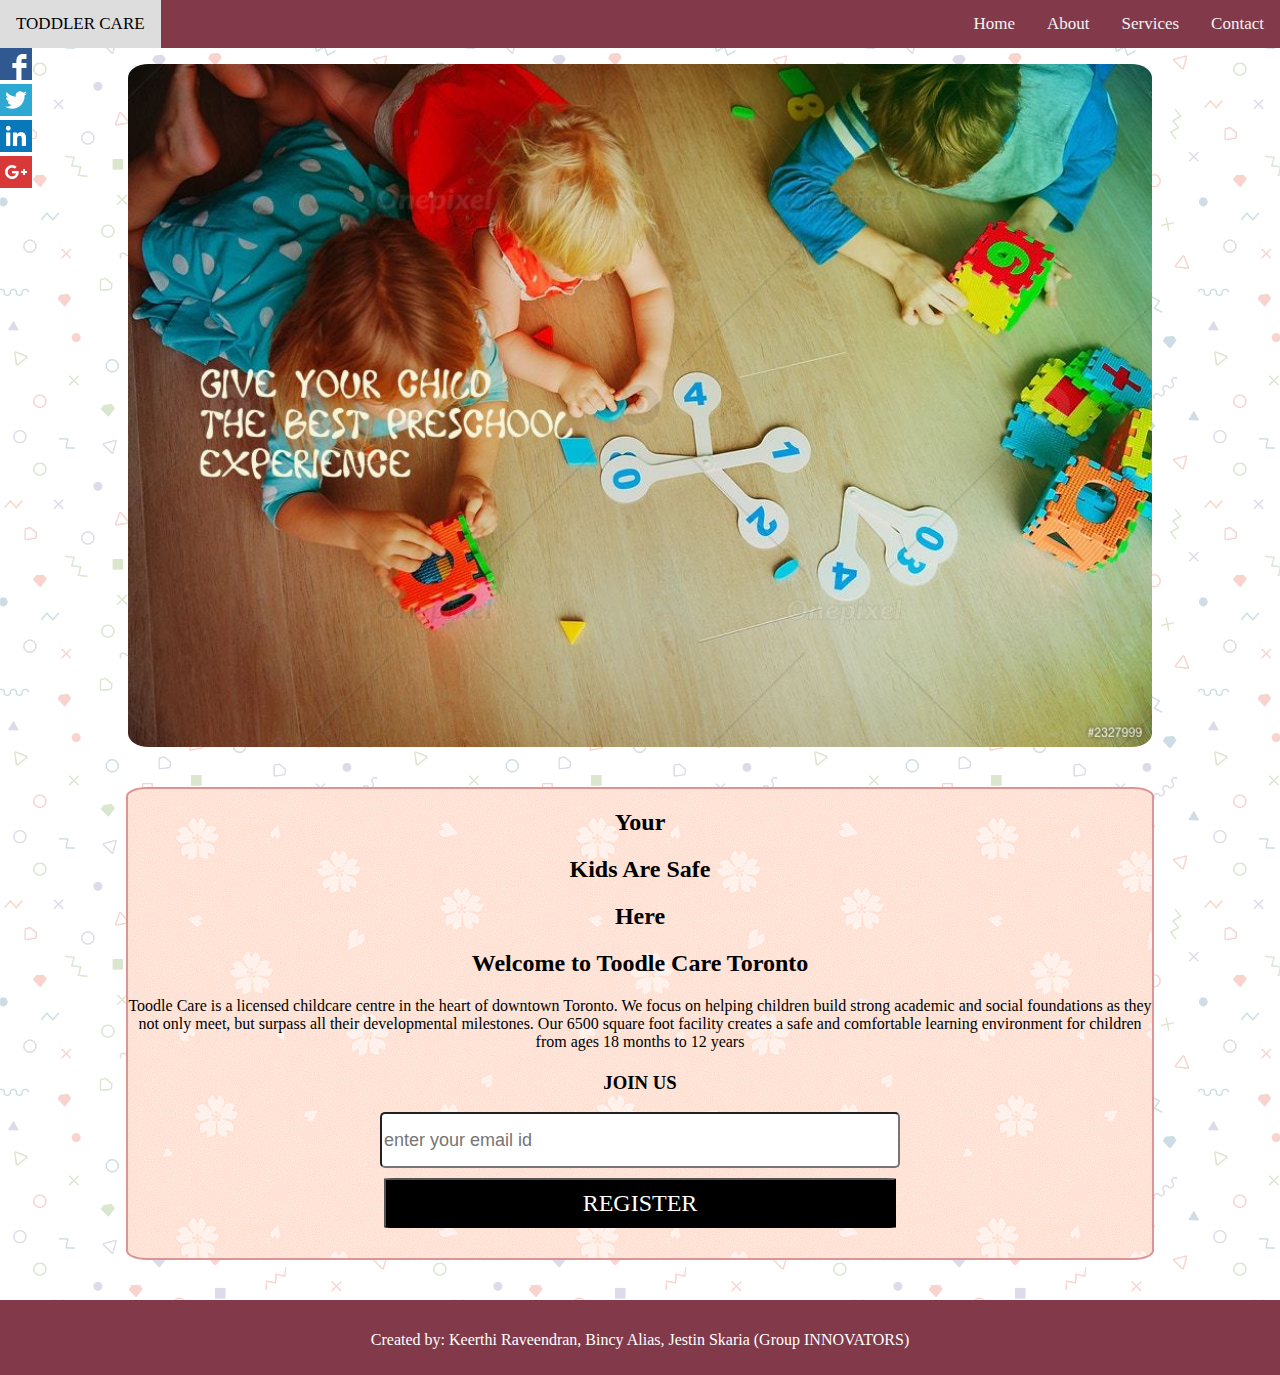
<file: project7/index.html>
<!DOCTYPE html>
<!-- This website template was created by: BJK Coders
	 Date:- 13-11-2018
	 -->
<html lang="en">
<head>
	<link rel="stylesheet" href="css/stylesheet1.css">
	<link rel="stylesheet" href="css/stylesheet2.css">

<link href="https://fonts.googleapis.com/css?family=Chewy|Fredericka+the+Great|Indie+Flower|Kaushan+Script|Monoton|Reenie+Beanie|Yeseva+One" rel="stylesheet">
<link href="https://fonts.googleapis.com/css?family=Chewy|Fredericka+the+Great|Gloria+Hallelujah|Indie+Flower|Kaushan+Script|Monoton|Reenie+Beanie|Yeseva+One" rel="stylesheet">

	<title>toddler's care</title>
	<meta name="viewport" content="width=device-width,initial-scale=1.0">
	<meta charset="utf-8">

</head>
<body>
        <!-- Use the nav area to add hyperlinks to other pages within the website -->

		<div class="topnav" id="myTopnav">
			<span style="float:left;"><a href="index.html" class="active">TODDLER CARE</a></span>
			<span style="float:right;"><a href="index.html" class="active">Home</a>
			<a href="about.html">About</a>
			<a href="services.html">Services</a>
			<a href="contact.html">Contact</a></span>
		</div>
		<div  id="myTopnavMobile">
			<center><button style="margin:0 auto;width:100%;background-color:#823a4b;color:white;"><a href="index.html" class="active">Toddler care</a></button></center>
			<center><button class="nav-btn" style="margin:0 auto;width:50%;background-color:#823a4b;color:white;border-radius:50%"><a href="index.html" class="active">Home</a></button></center>
			<center><button class="nav-btn" style="margin:0 auto;width:50%;background-color:#823a4b;color:white;border-radius:50%"><a href="about.html">About</a></button></center>
			<center><button class="nav-btn" style="margin:0 auto;width:50%;background-color:#823a4b;color:white;border-radius:50%"><a href="services.html">Services</a></button></center>
			<center><button class="nav-btn" style="margin:0 auto;width:50%;background-color:#823a4b;color:white;border-radius:50%"><a href="contact.html">Contact</a></button></center>
		</div>
			<div style="position:fixed;">
			<a href="#" class="facebook"><img src="images/facebook.png"></a> <br>
			<a href="#" class="twitter"><img src="images/twitter.png"></a> <br>
			<a href="#" class="google"><img src="images/linkedin.png"></a><br> 
			<a href="#" class="linkedin"><img src="images/google_plusone_share.png"></a><br>
			</div>
	<main>
		<!--<img src="images/daycare.jpg" alt="loading" style="width:100%;object-fit:contain;">-->
					<p><span><img src="images/kidd.jpg" class="header-image" alt="Avatar" style="border-radius:2%;width:80%;height:80%;margin:0 auto;" style=""></p>

	<div class="main-content">
		<div class="container-a">
			<!--<div class="container-header-sub-a">-->
					<h2><center><span style="color:black">Your</span></center></h2>
					<h2><center><span style="color:black">Kids</span><span style="color:black"> Are </span><span style="color:black">Safe</span></center></h2>
					<h2><center><span style="color:black">Here</span></center></h2>

					<h2><center>Welcome to Toodle Care Toronto</center></h2>
						<p style="text-align:center;margin:2% auto">Toodle Care is a licensed childcare centre in the heart of downtown Toronto.

					
							We focus on helping children build strong academic and social foundations as they not only meet, 
							but surpass all their developmental milestones. Our 6500 square foot facility creates a safe and 
							comfortable learning environment for children from ages 18 months to 12 years</p>
			<!--</div>-->
		</div>
		<div class="container-b ">
			<div class="container-header-sub-b">
					<center><h3>JOIN US</h3></center>
					<center><form METHOD="POST" ACTION="">
						<input type="text" id="email" value="" placeholder="enter your email id"><br>
						<input type="submit" name="submit" value="REGISTER" id="submit">
					</form><center>
			</div>
		</div>
		<div class="container-c">
			<div class="container-header-sub-c">
			</div>
		</div>
	</div>
	</main>
	
	<!-- Use the footer area to add webpage footer content -->
	<footer>
		<p>Created by: Keerthi Raveendran, Bincy Alias, Jestin Skaria (Group INNOVATORS)</p>
	</footer>	
</body>
</html>
</file>
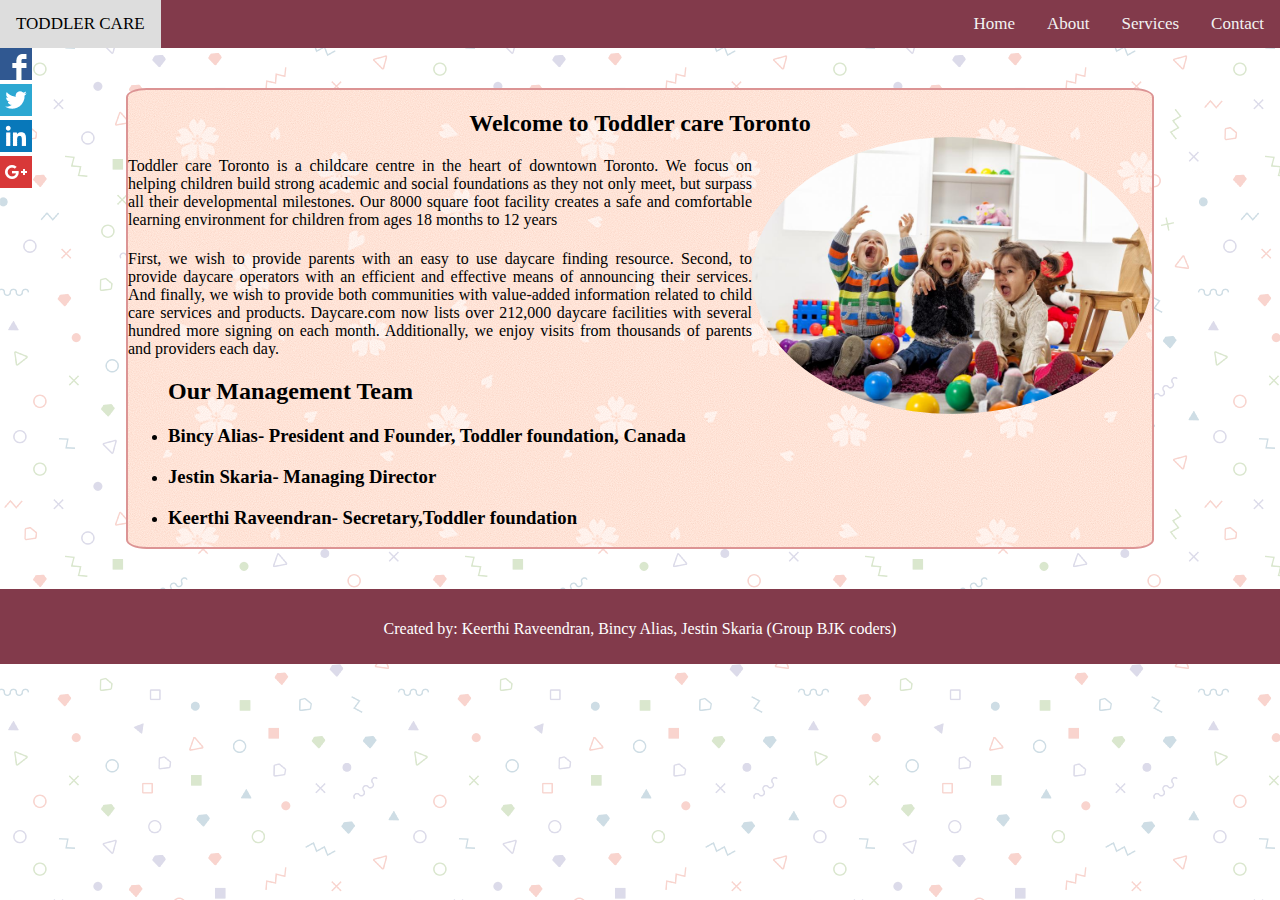
<file: project7/about.html>
<!DOCTYPE html>
<!-- This website template was created by: BJK Coders
	 Date:- 13-11-2018
	 -->
<html lang="en">
<head>
	<link rel="stylesheet" href="css/stylesheet1.css">
	<link rel="stylesheet" href="css/stylesheet2.css">

<link href="https://fonts.googleapis.com/css?family=Chewy|Fredericka+the+Great|Indie+Flower|Kaushan+Script|Monoton|Reenie+Beanie|Yeseva+One" rel="stylesheet">
<link href="https://fonts.googleapis.com/css?family=Chewy|Fredericka+the+Great|Gloria+Hallelujah|Indie+Flower|Kaushan+Script|Monoton|Reenie+Beanie|Yeseva+One" rel="stylesheet">
<link href="https://fonts.googleapis.com/css?family=Cedarville+Cursive" rel="stylesheet">
	<title>toddler's care</title>
	<meta charset="utf-8">

</head>
<body>
        <!-- Use the nav area to add hyperlinks to other pages within the website -->

		<div class="topnav" id="myTopnav">
			<span style="float:left;"><a href="index.html" class="active">TODDLER CARE</a></span>
			<span style="float:right;"><a href="index.html" class="active">Home</a>
			<a href="about.html">About</a>
			<a href="services.html">Services</a>
			<a href="contact.html">Contact</a></span>
		</div>
			<div style="position:fixed;">
			<a href="#" class="facebook"><img src="images/facebook.png"></a> <br>
			<a href="#" class="twitter"><img src="images/twitter.png"></a> <br>
			<a href="#" class="google"><img src="images/linkedin.png"></a><br> 
			<a href="#" class="linkedin"><img src="images/google_plusone_share.png"></a><br>
			</div>
	<main>
	<div class="main-content">
		<div class="container-a">
			<!--<div class="container-header-sub-a">-->

					<h2><center>Welcome to Toddler care Toronto</center><span style="float:right"><img src="images/daycare.jpg" alt="Avatar" style="width:400px;border-radius:50%;">
</span></h2>
						<p style="text-align:justify;margin:2% auto;">Toddler care Toronto is a childcare centre in the heart of downtown Toronto.
							We focus on helping children build strong academic and social foundations as they not only meet, 
							but surpass all their developmental milestones. Our 8000 square foot facility creates a safe and 
							comfortable learning environment for children from ages 18 months to 12 years</p>
						<p style="text-align:justify;margin:2% auto"> First, we wish to provide parents with an easy to use daycare finding resource. 
Second, to provide daycare operators with an efficient and effective means of announcing their services. 
And finally, we wish to provide both communities with value-added information related to child care services and products.
Daycare.com now lists over 212,000 daycare facilities with several hundred more signing on each month. 
Additionally, we enjoy visits from thousands of parents and providers each day.</p>
					<ul>
						<h2>Our Management Team</h2>
						<li><h3>Bincy Alias- President and Founder, Toddler foundation, Canada </h3></li>
						<li><h3>Jestin Skaria- Managing Director</h3></li>
						<li><h3>Keerthi Raveendran- Secretary,Toddler foundation</h3></li>
					</ul>

			<!--		
			</div>-->
		</div>
	</main>
	
	<!-- Use the footer area to add webpage footer content -->
	<footer>
		<p>Created by: Keerthi Raveendran, Bincy Alias, Jestin Skaria (Group BJK coders)</p>
	</footer>	
</body>
</html>
</file>
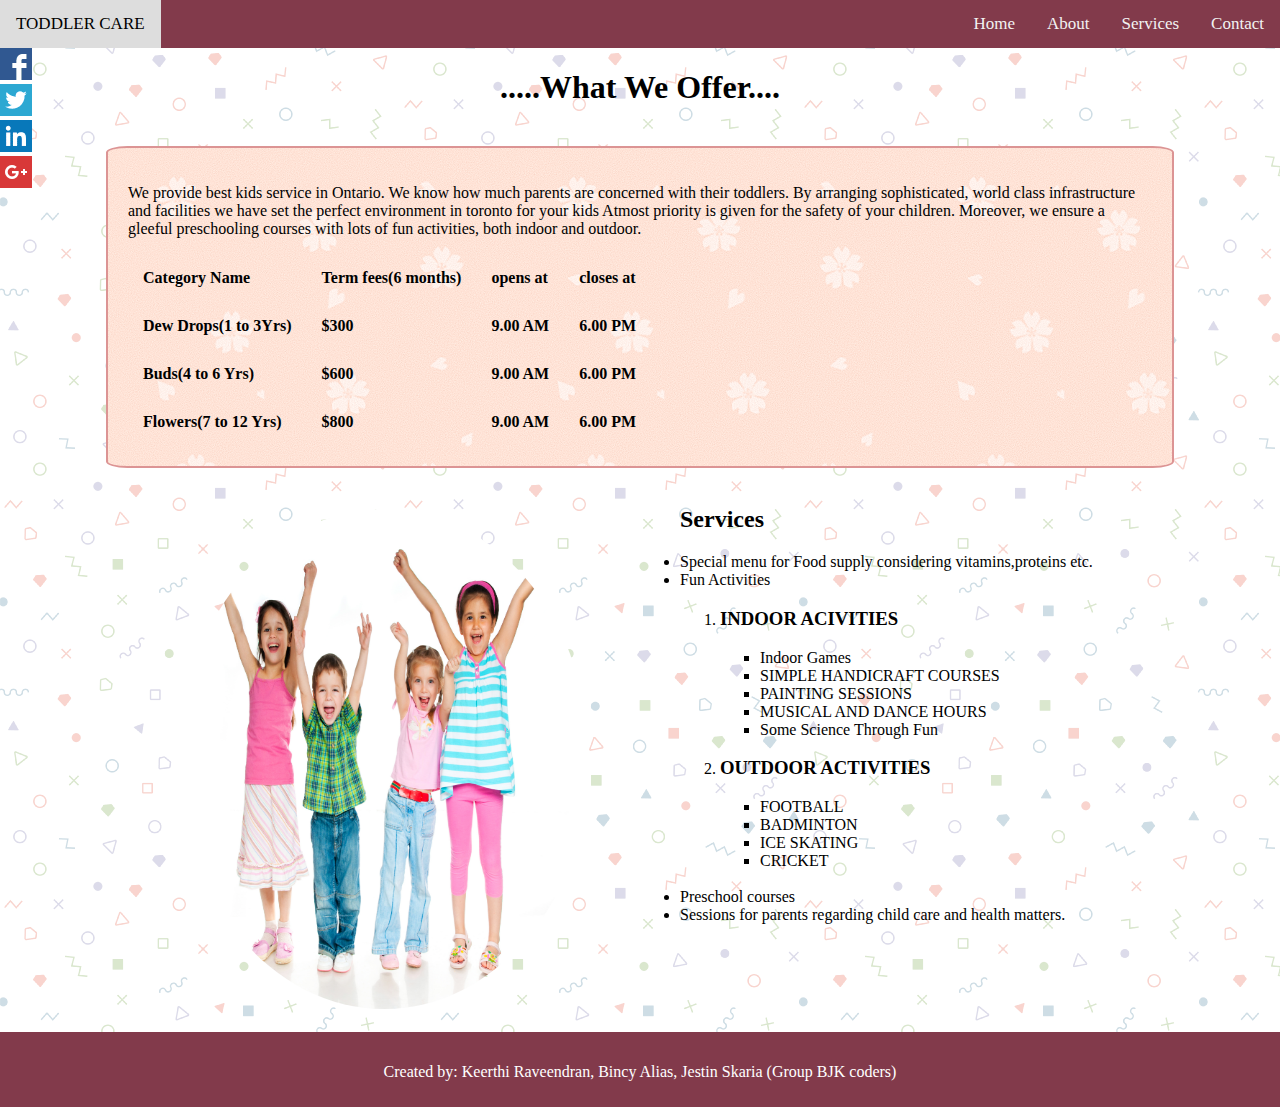
<file: project7/services.html>
<!DOCTYPE html>
<!-- This website template was created by: BJK Coders
	 Date:- 13-11-2018
	 -->
<html lang="en">
<head>
	<link rel="stylesheet" href="css/stylesheet1.css">
	<link rel="stylesheet" href="css/stylesheet2.css">
	<link href="https://fonts.googleapis.com/css?family=Chewy|Fredericka+the+Great|Indie+Flower|Kaushan+Script|Monoton|Reenie+Beanie|Yeseva+One" rel="stylesheet">
	<link href="https://fonts.googleapis.com/css?family=Chewy|Fredericka+the+Great|Gloria+Hallelujah|Indie+Flower|Kaushan+Script|Monoton|Reenie+Beanie|Yeseva+One" rel="stylesheet">
<style>

</style>
	<title>toddler's care</title>
	<meta charset="utf-8">

</head>
<body>
        <!-- Use the nav area to add hyperlinks to other pages within the website -->

		<div class="topnav" id="myTopnav">
			<span style="float:left;"><a href="index.html" class="active">TODDLER CARE</a></span>
			<span style="float:right;">
			<a href="index.html" class="active">Home</a>
			<a href="about.html">About</a>
			<a href="services.html">Services</a>
			<a href="contact.html">Contact</a></span>
		</div>
			<div style="position:fixed;">
			<a href="#" class="facebook"><img src="images/facebook.png"></a> <br>
			<a href="#" class="twitter"><img src="images/twitter.png"></a> <br>
			<a href="#" class="google"><img src="images/linkedin.png"></a><br> 
			<a href="#" class="linkedin"><img src="images/google_plusone_share.png"></a><br>
			</div>
	<main>
	<center><h1>.....What We Offer....</h1></center>
		<div class="main-content" style="padding:20px;">
		
			<p>
				We provide best kids service in Ontario. We know how much parents are concerned with their toddlers. 
				By arranging sophisticated, world class infrastructure and facilities we have set the perfect environment 
				in toronto for your kids
				Atmost priority is given for the safety of your children. 
				Moreover, we ensure a gleeful preschooling courses with lots of fun activities, both indoor and outdoor.
			</p>
			<table id="table1">
				<thead>
					<th>Category Name</th>
					<th>Term fees(6 months)</th>
					<th>opens at</th>
					<th>closes at</th>
				</thead>
				<tbody>
					<tr><td>Dew Drops(1 to 3Yrs)</td><td>$300</td><td>9.00 AM</td><td>6.00 PM</td></tr>
					<tr><td>Buds(4 to 6 Yrs)	</td><td>$600</td><td>9.00 AM</td><td>6.00 PM</td></tr>
					<tr><td>Flowers(7 to 12 Yrs)</td><td>$800</td><td>9.00 AM</td><td>6.00 PM</td></tr>
				</tbody>
			</table>
			<div style="width: 50%;float:left;padding-top:40px">
				<img src="images/kids5.png" class="header-image" alt="Avatar" style="padding-top:23px;padding-bottom:23px;border-radius:100%;width:80%;margin:0 auto;" style="">
			</div>
			<div style="width: 50%;float:right;padding-top:40px">
			<ul><h2>Services</h2>
				<li>Special menu for Food supply considering vitamins,proteins etc.</li>
				<li>Fun Activities 
					<ol>
						<li><h3>INDOOR ACIVITIES</h3>
							<ul>
								<li>Indoor Games</li>
								<li>SIMPLE HANDICRAFT COURSES</li>
								<li>PAINTING SESSIONS</li>
								<li>MUSICAL AND DANCE HOURS</li>
								<li>Some Science Through Fun</li>
							</ul>
							
						</li>
						<li><h3>OUTDOOR ACTIVITIES<h3></li>
							<ul>
								<li>FOOTBALL</li>
								<li>BADMINTON</li>
								<li>ICE SKATING</li>
								<li>CRICKET</li>
							</ul>						
					</ol>
				</li>
				<br>
				<li>Preschool courses</li>
				<li>Sessions for parents regarding child care and health matters.</li>
			</ul>
			<br>
			<br>
			</div>

		</div>
	</main>

	<!-- Use the footer area to add webpage footer content -->
	<footer>
		<p>Created by: Keerthi Raveendran, Bincy Alias, Jestin Skaria (Group BJK coders)<br>

 </p>
	</footer>	
</body>
</html>
</file>
<file: project7/css/stylesheet1.css>
/* css for header and footer*/


body {
  margin: 0;
  font-family: Arial, Helvetica, sans-serif;
  background-color:#e2e1e0;
  /*font-family: 'Kaushan Script', cursive;*/
	font-family: 'Chewy', cursive;



}

.topnav {
  overflow: hidden;
  background-color: #823a4b;/*#52ab72;/*#dc9494;*/
}

.topnav a {
  float: left;
  display: block;
  color: #f2f2f2;
  text-align: center;
  padding: 14px 16px;
  text-decoration: none;
  font-size: 17px;
}

.topnav a:hover {
  background-color: #ddd;
  color: black;
}

.active {
  background-color: #7b96a5
  color: white;
}

.topnav .icon {
  display: none;
}
footer{
	overflow: hidden;
	background-color:#823a4b;/*#52ab72;/*#dc9494;*/
	color:white;
	height:75px;
	width:100%;
	text-align:center;
	vertical-align:center;
	position:relative;
	margin:0 auto;
	bottom:0;
	text-align: center;
}
footer p{
	padding-top:15px;
}
.top-image img{
    max-width: 100%;
    max-height: 100%;
	margin:auto;
	
}

	/*-----------------------------------------------------------*/

/*-----------------------------------------*/

@media screen and (min-width : 320px) and (max-width : 400px){
  .topnav a {display: none;}
  .topnav a.icon {
    float: right;
    display: block;
  }
}

@media screen and (min-width : 320px) and (max-width : 400px){
  .topnav.responsive {position: relative;}
  .topnav.responsive .icon {
    position: absolute;
    right: 0;
    top: 0;
  }
  .topnav.responsive a {
    float: none;
    display: block;
    text-align: left;
  }
  
}
</file>
<file: project7/css/stylesheet2.css>
/*css*/



@media only screen and (max-width: 400px){

}
   	#main-para{
		padding:10px;
		text-align:center;
		margin:2% auto
	}
   
	#email{
		height:50px;
		width:50%;
		border-radius:5px;
		font-size:18px;
		margin-bottom:10px;
	}
	#submit{
		background-color:black;
		color:white;
		height:50px;
		font-family: 'Chewy', cursive;
		width:50%;
		font-size:24px;
		border-radius:2%;
		margin-bottom:10px;

	}
	@media screen and (max-width : 400px) {
	#email{
		height:50px;
		width:90%;
		border-radius:5px;
		font-size:20px;
		margin-bottom:10px;
	}
	#submit{
		background-color:black;
		color:white;
		height:50px;
		font-family: 'Chewy', cursive;
		width:90%;
		font-size:28px;
		border-radius:2%;
		margin-bottom:10px;

	}
	#main-para{
		text-align:justify;
		padding:10px;
		margin:2% auto
	}
	#myTopnavMobile a{
		display:block;
		width:100%;
		color:white;
		font-family: 'Chewy', cursive;
		font-size:18px;
		text-decoration:none;
	}
	#myTopnav {
		display:none;
	}

}
	@media screen and (min-width : 401px) and (max-width : 768px) {
	#myTopnavMobile {
		display:none;
		
	}

}
	@media screen and (min-width : 769px)  {
	#myTopnavMobile {
		display:none;
		
	}
}


/*-------------------------------------------------------------------*/
	body{
		background-image: url(../images/memphis-colorful.png); 
		margin:0;
		padding:0;
		height:100%;
	}

	.container-header-sub-a{
		width:70%;
		margin:10px auto;
		border:1px solid pink;
		box-shadow: 0 19px 38px rgba(0,0,0,0.30), 0 15px 12px rgba(0,0,0,0.22);
		background-image: url(../images/.png); 

	}
	.container-header-sub-b{
		width:100%;
		margin:20px auto;
		border:none;
	}
	.main-content{
		width:80%;
		margin:0 auto;
		border:2px solid #dc9494;
		background-image: url(../images/sakura.png); 
		margin-bottom:40px;
		margin-top:40px;
		border-radius:2%;

	}
	.header-image{
		/*width:100%;*/
		display:block;
		/*object-fit:contain;*/
		height:500px;
		border-radius:100%;

	}
	
	table {
    border-collapse: collapse;
}

table, th, td {
    border: none;
	padding: 15px;
    text-align: left;
	font-weight:bolder;
	/*margin:0 auto;*/
}
	/**/
</file>
